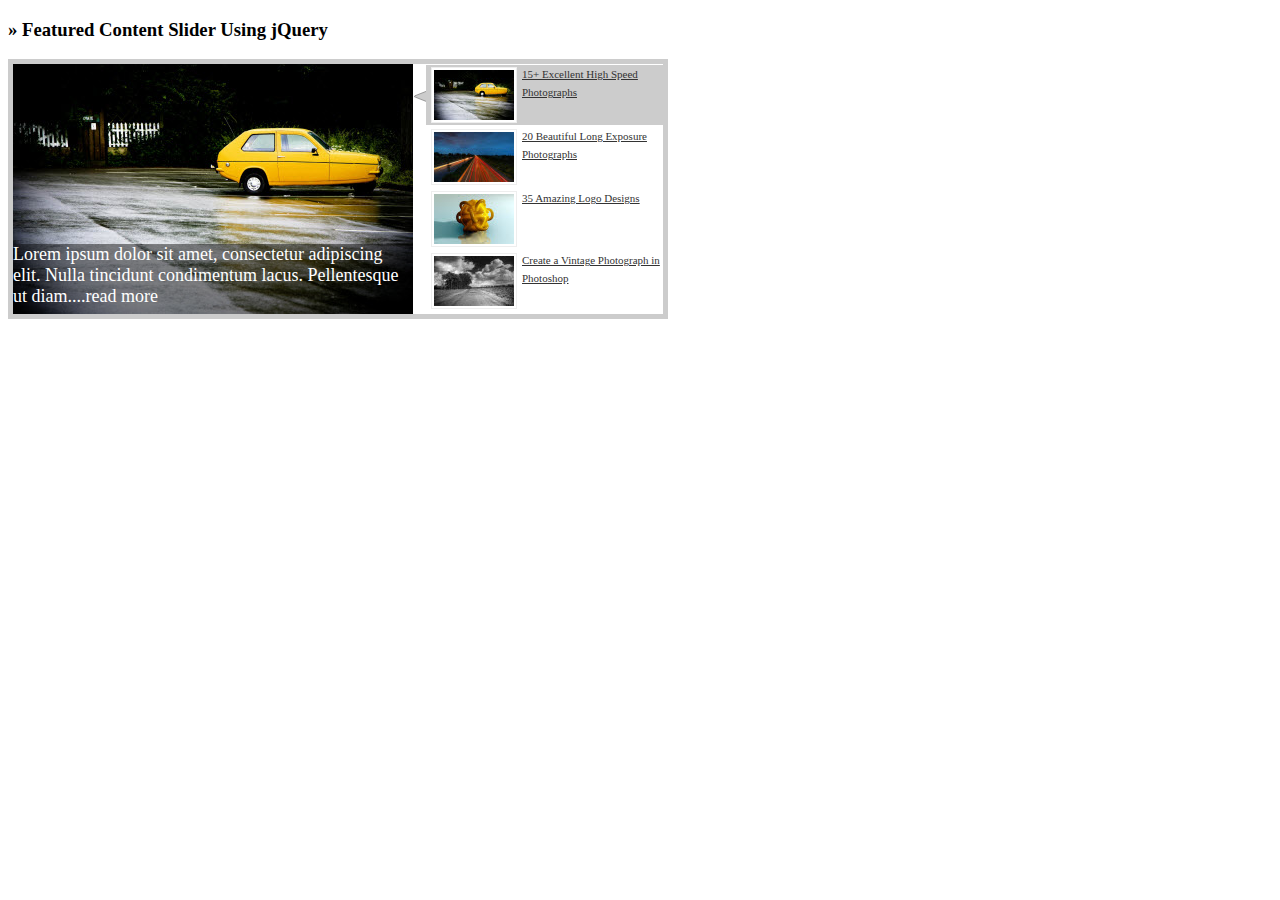
<file: ccut/CCUT/CCUT/images/featured-content-slider/index.html>
﻿<!DOCTYPE html PUBLIC "-//W3C//DTD XHTML 1.0 Transitional//EN" "http://www.w3.org/TR/xhtml1/DTD/xhtml1-transitional.dtd">
<html xmlns="http://www.w3.org/1999/xhtml" dir="ltr">
<head profile="http://gmpg.org/xfn/11">
<meta http-equiv="Content-Type" content="text/html; charset=UTF-8" />
<title>Featured Content Slider Using jQuery - Web Developer Plus  Demos</title>
<link rel="stylesheet" type="text/css" href="style.css" />
<script type="text/javascript" src="../../Scripts/1.3.2.js"></script>
<script type="text/javascript" src="../../Scripts/1.5.3.ui.js" ></script>
<script type="text/javascript">
	$(document).ready(function(){
		$("#featured > ul").tabs({fx:{opacity: "toggle"}}).tabs("rotate", 5000, true);
	});
</script>
</head>
<body>
<div>

		<h3>&raquo; Featured Content Slider Using jQuery</h3>
		
		<div id="featured" >
		  <ul class="ui-tabs-nav">
	        <li class="ui-tabs-nav-item ui-tabs-selected" id="nav-fragment-1"><a href="#fragment-1"><img src="images/image1-small.jpg" alt="" /><span>15+ Excellent High Speed Photographs</span></a></li>
	        <li class="ui-tabs-nav-item" id="nav-fragment-2"><a href="#fragment-2"><img src="images/image2-small.jpg" alt="" /><span>20 Beautiful Long Exposure Photographs</span></a></li>
	        <li class="ui-tabs-nav-item" id="nav-fragment-3"><a href="#fragment-3"><img src="images/image3-small.jpg" alt="" /><span>35 Amazing Logo Designs</span></a></li>
	        <li class="ui-tabs-nav-item" id="nav-fragment-4"><a href="#fragment-4"><img src="images/image4-small.jpg" alt="" /><span>Create a Vintage Photograph in Photoshop</span></a></li>
          </ul>

	    <!-- First Content -->
	    <div id="fragment-1" class="ui-tabs-panel" style="">
			<img src="images/image1.jpg" alt="" />
			 <div class="info" >
				<p>Lorem ipsum dolor sit amet, consectetur adipiscing elit. Nulla tincidunt condimentum lacus. Pellentesque ut diam....<a href="#" >read more</a></p>
			 </div>
	    </div>

	    <!-- Second Content -->
	    <div id="fragment-2" class="ui-tabs-panel ui-tabs-hide" style="">
			<img src="images/image2.jpg" alt="" />
			 <div class="info" >
				<a><p>Vestibulum leo quam, accumsan nec porttitor a, euismod ac tortor. Sed ipsum lorem, sagittis non egestas id, suscipit....</a></p></a>
			 </div>
	    </div>

	    <!-- Third Content -->
	    <div id="fragment-3" class="ui-tabs-panel ui-tabs-hide" style="">
			<img src="images/image3.jpg" alt="" />
			 <div class="info" >
				<p>liquam erat volutpat. Proin id volutpat nisi. Nulla facilisi. Curabitur facilisis sollicitudin ornare....<a href="#" >read more</a></p>
	         </div>
	    </div>

	    <!-- Fourth Content -->
	    <div id="fragment-4" class="ui-tabs-panel ui-tabs-hide" style="">
			<img src="images/image4.jpg" alt="" />
			 <div class="info" >
				<p> luctus, leo augue sodales...luctus, leo augue sodales..luctus, leo augue sodales...<a href="#" >read more</a></p>
	         </div>
	    </div>

		</div>
	</div>


</body>
</html>
</file>
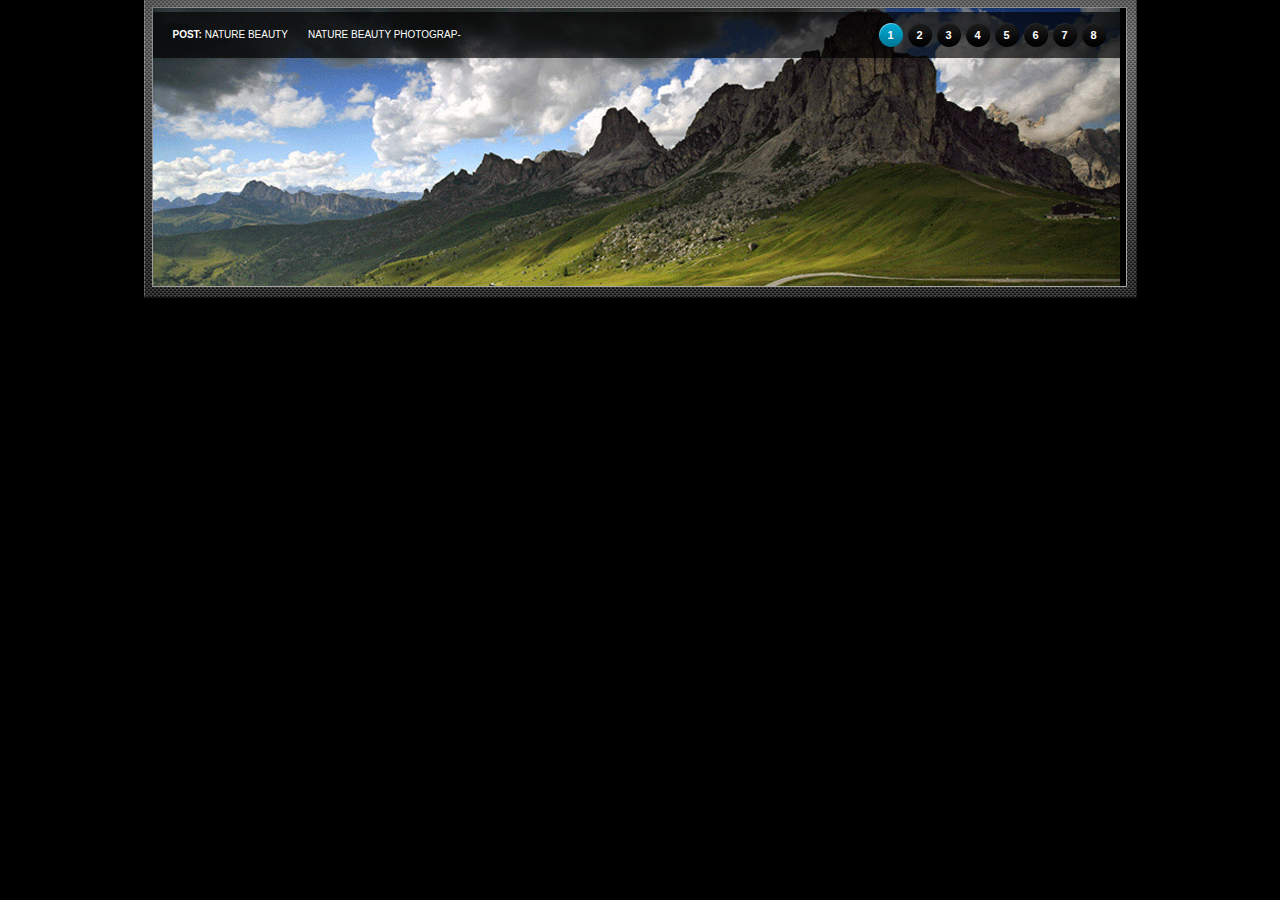
<file: ccut/CCUT/CCUT/Scripts/example/index.html>
<!DOCTYPE html PUBLIC "-//W3C//DTD XHTML 1.0 Strict//EN" 
  "http://www.w3.org/TR/xhtml1/DTD/xhtml1-strict.dtd">
<html xmlns="http://www.w3.org/1999/xhtml" xml:lang="en">
 <head>
  <title>jquery sliders</title>
  <link rel="stylesheet" href="style.css" type="text/css" media="screen" />
  <script type="text/javascript">var _siteRoot='index.html',_root='index.html';</script>
  <script type="text/javascript" src="js/jquery.js"></script>
  <script type="text/javascript" src="js/scripts.js"></script>
 </head>
 <body>
 
  <!--/top-->
  <div id="header"><div class="wrap">
   <div id="slide-holder">
<div id="slide-runner">
    <a href=""><img id="slide-img-1" src="images/nature-photo.png" class="slide" alt="" /></a>
    <a href=""><img id="slide-img-2" src="images/nature-photo1.png" class="slide" alt="" /></a>
    <a href=""><img id="slide-img-3" src="images/nature-photo2.png" class="slide" alt="" /></a>
    <a href=""><img id="slide-img-4" src="images/nature-photo3.png" class="slide" alt="" /></a>
    <a href=""><img id="slide-img-5" src="images/nature-photo4.png" class="slide" alt="" /></a>
    <a href=""><img id="slide-img-6" src="images/nature-photo4.png" class="slide" alt="" /></a>
    <a href=""><img id="slide-img-7" src="images/nature-photo6.png" class="slide" alt="" /></a> 
   <a href=""><img id="slide-img-8" src="images/nature-photo6.png" class="slide" alt="" /></a> 
    <div id="slide-controls">
     <p id="slide-client" class="text"><strong>post: </strong><span></span></p>
     <p id="slide-desc" class="text"></p>
     <p id="slide-nav"></p>
    </div>
</div>
	
	<!--content featured gallery here -->
   </div>
   <script type="text/javascript">
    if(!window.slider) var slider={};slider.data=[{"id":"slide-img-1","client":"nature beauty","desc":"nature beauty photography"},{"id":"slide-img-2","client":"nature beauty","desc":"add your description here"},{"id":"slide-img-3","client":"nature beauty","desc":"add your description here"},{"id":"slide-img-4","client":"nature beauty","desc":"add your description here"},{"id":"slide-img-5","client":"nature beauty","desc":"add your description here"},{"id":"slide-img-6","client":"nature beauty","desc":"add your description here"},{"id":"slide-img-7","client":"nature beauty","desc":"add your description here"},{"id":"slide-img-8","client":"nature beauty","desc":"add your description here"}];
   </script>
  </div></div><!--/header-->
 </body>
</html>
</file>
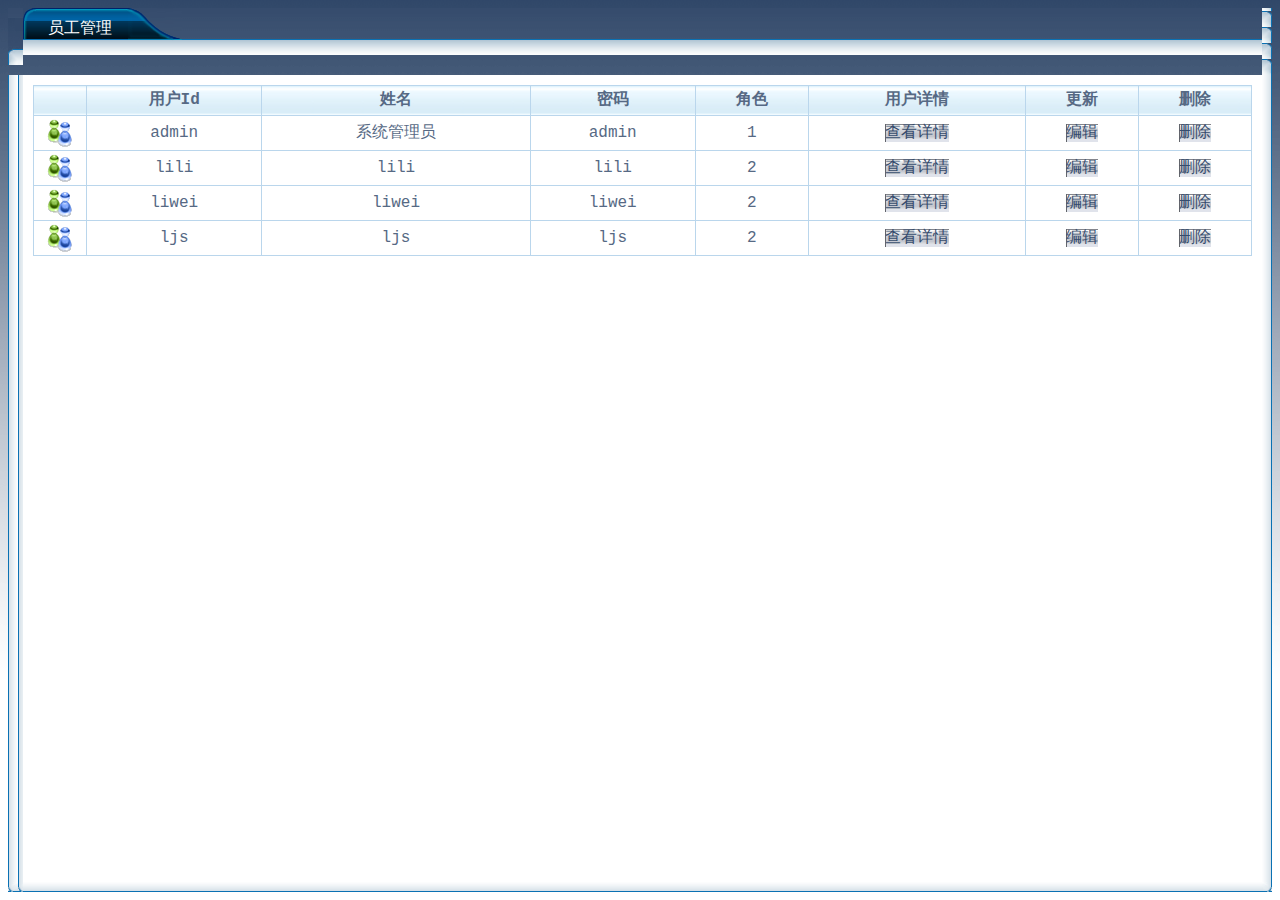
<file: ccut/CCUT/CCUT/Admin/MyOffice 首页.files/EmployeeMgr.htm>
﻿<!DOCTYPE HTML PUBLIC "-//W3C//DTD HTML 4.0 Transitional//EN">
<HTML>
<HEAD>
<TITLE>Untitled Page</TITLE>
<META http-equiv=Content-Type content="text/html; charset=utf-8">
<STYLE type=text/css> 
{
	FONT-SIZE: 12px
}
.gridView {
	BORDER-RIGHT: #bad6ec 1px; BORDER-TOP: #bad6ec 1px; BORDER-LEFT: #bad6ec 1px; COLOR: #566984; BORDER-BOTTOM: #bad6ec 1px; FONT-FAMILY: Courier New
}
.gridViewHeader {
	BORDER-RIGHT: #bad6ec 1px solid; BORDER-TOP: #bad6ec 1px solid; BACKGROUND-IMAGE: url(../images/bg_th.gif); BORDER-LEFT: #bad6ec 1px solid; LINE-HEIGHT: 27px; BORDER-BOTTOM: #bad6ec 1px solid
}
.gridViewItem {
	BORDER-RIGHT: #bad6ec 1px solid; BORDER-TOP: #bad6ec 1px solid; BORDER-LEFT: #bad6ec 1px solid; LINE-HEIGHT: 32px; BORDER-BOTTOM: #bad6ec 1px solid; TEXT-ALIGN: center
}
.cmdField {
	BORDER-RIGHT: 0px; BORDER-TOP: 0px; BACKGROUND-IMAGE: url(../images/bg_rectbtn.png); OVERFLOW: hidden; BORDER-LEFT: 0px; WIDTH: 67px; COLOR: #364c6d; LINE-HEIGHT: 27px; BORDER-BOTTOM: 0px; BACKGROUND-REPEAT: repeat-x; HEIGHT: 27px; BACKGROUND-COLOR: transparent; TEXT-DECORATION: none
}
.buttonBlue {
	BORDER-RIGHT: 0px; BORDER-TOP: 0px; BACKGROUND-IMAGE: url(../images/bg_button_blue.gif); BORDER-LEFT: 0px; WIDTH: 78px; COLOR: white; BORDER-BOTTOM: 0px; BACKGROUND-REPEAT: no-repeat; HEIGHT: 21px
}
</STYLE>
<META content="MSHTML 6.00.2900.5848" name=GENERATOR>
</HEAD>
<BODY 
style="BACKGROUND-POSITION-Y: -120px; BACKGROUND-IMAGE: url(../images/bg.gif); BACKGROUND-REPEAT: repeat-x">
<SCRIPT type=text/javascript>
//<![CDATA[
var theForm = document.forms['aspnetForm'];
if (!theForm) {
    theForm = document.aspnetForm;
}
function __doPostBack(eventTarget, eventArgument) {
    if (!theForm.onsubmit || (theForm.onsubmit() != false)) {
        theForm.__EVENTTARGET.value = eventTarget;
        theForm.__EVENTARGUMENT.value = eventArgument;
        theForm.submit();
    }
}
//]]>
</SCRIPT>
<SCRIPT src="EmployeeMgr.files/WebResource.axd" type="text/javascript"></SCRIPT>
<SCRIPT src="EmployeeMgr.files/ScriptResource.axd" 
type=text/javascript></SCRIPT>
<SCRIPT 
src="C:\Documents and Settings\Administrator\桌面\MyOffice 首页.files\EmployeeMgr.files\ScriptResource(1).axd" 
type=text/javascript></SCRIPT>
<DIV>
  <TABLE height="100%" cellSpacing=0 cellPadding=0 width="100%" border=0>
    <TBODY>
      <TR 
  style="BACKGROUND-IMAGE: url(../images/bg_header.gif); BACKGROUND-REPEAT: repeat-x" 
  height=47>
        <TD width=10><SPAN 
      style="FLOAT: left; BACKGROUND-IMAGE: url(../images/main_hl.gif); WIDTH: 15px; BACKGROUND-REPEAT: no-repeat; HEIGHT: 47px"></SPAN></TD>
        <TD><SPAN 
      style="FLOAT: left; BACKGROUND-IMAGE: url(../images/main_hl2.gif); WIDTH: 15px; BACKGROUND-REPEAT: no-repeat; HEIGHT: 47px"></SPAN><SPAN 
      style="PADDING-RIGHT: 10px; PADDING-LEFT: 10px; FLOAT: left; BACKGROUND-IMAGE: url(../images/main_hb.gif); PADDING-BOTTOM: 10px; COLOR: white; PADDING-TOP: 10px; BACKGROUND-REPEAT: repeat-x; HEIGHT: 47px; TEXT-ALIGN: center; 0px: ">员工管理 </SPAN><SPAN 
      style="FLOAT: left; BACKGROUND-IMAGE: url(../images/main_hr.gif); WIDTH: 60px; BACKGROUND-REPEAT: no-repeat; HEIGHT: 47px"></SPAN></TD>
        <TD 
    style="BACKGROUND-POSITION: 50% bottom; BACKGROUND-IMAGE: url(../images/main_rc.gif)" 
    width=10></TD>
      </TR>
      <TR>
        <TD style="BACKGROUND-IMAGE: url(../images/main_ls.gif)">&nbsp;</TD>
        <TD 
    style="PADDING-RIGHT: 10px; PADDING-LEFT: 10px; PADDING-BOTTOM: 10px; COLOR: #566984; PADDING-TOP: 10px; BACKGROUND-COLOR: white" 
    vAlign=top align=middle>
          <DIV>
            <TABLE class=gridView id=ctl00_ContentPlaceHolder2_GridView1 
      style="WIDTH: 100%; BORDER-COLLAPSE: collapse" cellSpacing=0 rules=all 
      border=1>
              <TBODY>
                <TR>
                  <TH class=gridViewHeader style="WIDTH: 50px" scope=col>&nbsp;</TH>
                  <TH class=gridViewHeader scope=col>用户Id</TH>
                  <TH class=gridViewHeader scope=col>姓名</TH>
                  <TH class=gridViewHeader scope=col>密码</TH>
                  <TH class=gridViewHeader scope=col>角色</TH>
                  <TH class=gridviewHeader scope=col>用户详情</TH>
                  <TH class=gridviewHeader scope=col>更新</TH>
                  <TH class=gridviewHeader scope=col>删除</TH>
                </TR>
                <TR>
                  <TD class=gridViewItem style="WIDTH: 50px"><IMG 
            src="EmployeeMgr.files/bg_users.gif"> </TD>
                  <TD class=gridViewItem>admin</TD>
                  <TD class=gridViewItem>系统管理员</TD>
                  <TD class=gridViewItem>admin</TD>
                  <TD class=gridViewItem>1</TD>
                  <TD class=gridViewItem><A class=cmdField 
            href="http://localhost:1479/Web/sys/EmployeeDetails.aspx?userId=admin">查看详情</A></TD>
                  <TD class=gridViewItem><A class=cmdField 
            href="javascript:__doPostBack('ctl00$ContentPlaceHolder2$GridView1','Edit$0')">编辑</A></TD>
                  <TD class=gridViewItem><A class=cmdField 
            id=ctl00_ContentPlaceHolder2_GridView1_ctl02_LinkButton1 
            onclick="return confirm('确定要删除吗？');" 
            href="javascript:__doPostBack('ctl00$ContentPlaceHolder2$GridView1$ctl02$LinkButton1','')">删除</A> </TD>
                </TR>
                <TR>
                  <TD class=gridViewItem style="WIDTH: 50px"><IMG 
            src="EmployeeMgr.files/bg_users.gif"> </TD>
                  <TD class=gridViewItem>lili</TD>
                  <TD class=gridViewItem>lili</TD>
                  <TD class=gridViewItem>lili</TD>
                  <TD class=gridViewItem>2</TD>
                  <TD class=gridViewItem><A class=cmdField 
            href="http://localhost:1479/Web/sys/EmployeeDetails.aspx?userId=lili">查看详情</A></TD>
                  <TD class=gridViewItem><A class=cmdField 
            href="javascript:__doPostBack('ctl00$ContentPlaceHolder2$GridView1','Edit$1')">编辑</A></TD>
                  <TD class=gridViewItem><A class=cmdField 
            id=ctl00_ContentPlaceHolder2_GridView1_ctl03_LinkButton1 
            onclick="return confirm('确定要删除吗？');" 
            href="javascript:__doPostBack('ctl00$ContentPlaceHolder2$GridView1$ctl03$LinkButton1','')">删除</A> </TD>
                </TR>
                <TR>
                  <TD class=gridViewItem style="WIDTH: 50px"><IMG 
            src="EmployeeMgr.files/bg_users.gif"> </TD>
                  <TD class=gridViewItem>liwei</TD>
                  <TD class=gridViewItem>liwei</TD>
                  <TD class=gridViewItem>liwei</TD>
                  <TD class=gridViewItem>2</TD>
                  <TD class=gridViewItem><A class=cmdField 
            href="http://localhost:1479/Web/sys/EmployeeDetails.aspx?userId=liwei">查看详情</A></TD>
                  <TD class=gridViewItem><A class=cmdField 
            href="javascript:__doPostBack('ctl00$ContentPlaceHolder2$GridView1','Edit$2')">编辑</A></TD>
                  <TD class=gridViewItem><A class=cmdField 
            id=ctl00_ContentPlaceHolder2_GridView1_ctl04_LinkButton1 
            onclick="return confirm('确定要删除吗？');" 
            href="javascript:__doPostBack('ctl00$ContentPlaceHolder2$GridView1$ctl04$LinkButton1','')">删除</A> </TD>
                </TR>
                <TR>
                  <TD class=gridViewItem style="WIDTH: 50px"><IMG 
            src="EmployeeMgr.files/bg_users.gif"> </TD>
                  <TD class=gridViewItem>ljs</TD>
                  <TD class=gridViewItem>ljs</TD>
                  <TD class=gridViewItem>ljs</TD>
                  <TD class=gridViewItem>2</TD>
                  <TD class=gridViewItem><A class=cmdField 
            href="http://localhost:1479/Web/sys/EmployeeDetails.aspx?userId=ljs">查看详情</A></TD>
                  <TD class=gridViewItem><A class=cmdField 
            href="javascript:__doPostBack('ctl00$ContentPlaceHolder2$GridView1','Edit$3')">编辑</A></TD>
                  <TD class=gridViewItem><A class=cmdField 
            id=ctl00_ContentPlaceHolder2_GridView1_ctl05_LinkButton1 
            onclick="return confirm('确定要删除吗？');" 
            href="javascript:__doPostBack('ctl00$ContentPlaceHolder2$GridView1$ctl05$LinkButton1','')">删除</A> </TD>
                </TR>
              </TBODY>
            </TABLE>
          </DIV>
        </TD>
        <TD style="BACKGROUND-IMAGE: url(../images/main_rs.gif)"></TD>
      </TR>
      <TR 
  style="BACKGROUND-IMAGE: url(../images/main_fs.gif); BACKGROUND-REPEAT: repeat-x" 
  height=10>
        <TD style="BACKGROUND-IMAGE: url(../images/main_lf.gif)"></TD>
        <TD style="BACKGROUND-IMAGE: url(../images/main_fs.gif)"></TD>
        <TD 
style="BACKGROUND-IMAGE: url(../images/main_rf.gif)"></TD>
      </TR>
    </TBODY>
  </TABLE>
</DIV>
<SCRIPT type=text/javascript>
//<![CDATA[
Sys.Application.initialize();
//]]>
</SCRIPT>
</BODY>
</HTML>
</file>
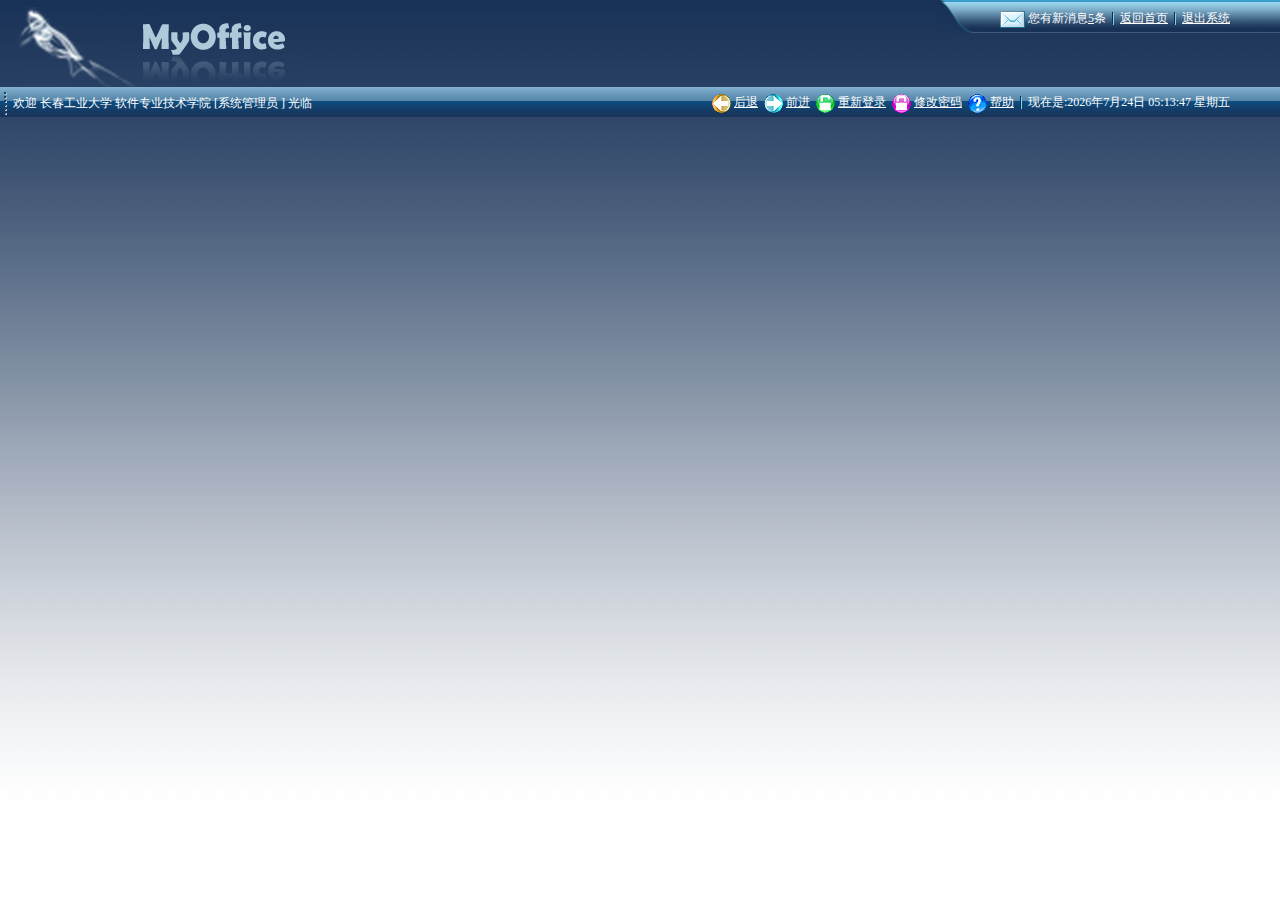
<file: ccut/CCUT/CCUT/Admin/MyOffice 首页.files/Top.htm>
﻿<!DOCTYPE HTML PUBLIC "-//W3C//DTD HTML 4.0 Transitional//EN">
<HTML>
<HEAD id=Head1>
<TITLE>无标题页</TITLE>
<META http-equiv=Content-Type content="text/html; charset=utf-8">
<STYLE type=text/css> 
*{
	FONT-SIZE: 12px; COLOR: white
}
#logo {
	COLOR: white
}
#logo A {
	COLOR: white
}
FORM {
	MARGIN: 0px
}
</STYLE>
<SCRIPT src="Top.files/Clock.js" type=text/javascript></SCRIPT>
<META content="MSHTML 6.00.2900.5848" name=GENERATOR>
</HEAD>
<BODY 
style="BACKGROUND-IMAGE: url(../images/bg.gif); MARGIN: 0px; BACKGROUND-REPEAT: repeat-x">
<form id="form1">
  <DIV id=logo 
style="BACKGROUND-IMAGE: url(../images/logo.png); BACKGROUND-REPEAT: no-repeat">
    <DIV 
style="PADDING-RIGHT: 50px; BACKGROUND-POSITION: right 50%; DISPLAY: block; PADDING-LEFT: 0px; BACKGROUND-IMAGE: url(../images/bg_banner_menu.gif); PADDING-BOTTOM: 0px; PADDING-TOP: 3px; BACKGROUND-REPEAT: no-repeat; HEIGHT: 30px; TEXT-ALIGN: right"><A 
href="http://localhost:1479/Web/sys/Top.aspx#"><IMG src="Top.files/mail.gif" 
align=absMiddle border=0></A> 您有新消息<A id=HyperLink1 
href="http://localhost:1479/Web/sys/Top.aspx#">5</A>条 <IMG 
src="Top.files/menu_seprator.gif" align=absMiddle> <A id=HyperLink2 
href="http://localhost:1479/Web/sys/Index.aspx">返回首页</A> <IMG 
src="Top.files/menu_seprator.gif" align=absMiddle> <A id=HyperLink3 
href="javascript:window.opener=null;%20window.close();">退出系统</A> </DIV>
    <DIV style="DISPLAY: block; HEIGHT: 54px"></DIV>
    <DIV 
style="BACKGROUND-IMAGE: url(../images/bg_nav.gif); BACKGROUND-REPEAT: repeat-x; HEIGHT: 30px">
      <TABLE cellSpacing=0 cellPadding=0 width="100%">
        <TBODY>
          <TR>
            <TD>
              <DIV><IMG src="Top.files/nav_pre.gif" align=absMiddle> 欢迎 <SPAN 
      id=lblBra>长春工业大学</SPAN> <SPAN id=lblDep>软件专业技术学院</SPAN> [系统管理员 ] 光临 </DIV>
            </TD>
            <TD align=right width="70%"><SPAN style="PADDING-RIGHT: 50px"><A 
      href="javascript:history.go(-1);"><IMG src="Top.files/nav_back.gif" 
      align=absMiddle border=0>后退</A> <A href="javascript:history.go(1);"><IMG 
      src="Top.files/nav_forward.gif" align=absMiddle border=0>前进</A> <A 
      href="http://localhost:1479/Web/default.aspx" target=_top><IMG 
      src="Top.files/nav_changePassword.gif" align=absMiddle border=0>重新登录</A> <SPAN> <A href="#" 
      target=mainFrame><IMG src="Top.files/nav_resetPassword.gif" 
      align=absMiddle border=0></A></SPAN><A href="http://localhost:1479/Web/sys/updatePwd.aspx" 
      target=mainFrame>修改密码</A> <A 
      href="http://localhost:1479/Web/sys/Top.aspx#" target=mainFrame><IMG 
      src="Top.files/nav_help.gif" align=absMiddle border=0>帮助</A> <IMG 
      src="Top.files/menu_seprator.gif" align=absMiddle> <SPAN 
      id=clock></SPAN></SPAN></TD>
          </TR>
        </TBODY>
      </TABLE>
    </DIV>
  </DIV>
  <SCRIPT type=text/javascript>
    var clock = new Clock();
    clock.display(document.getElementById("clock"));
</SCRIPT>
</form>
</BODY>
</HTML>
</file>
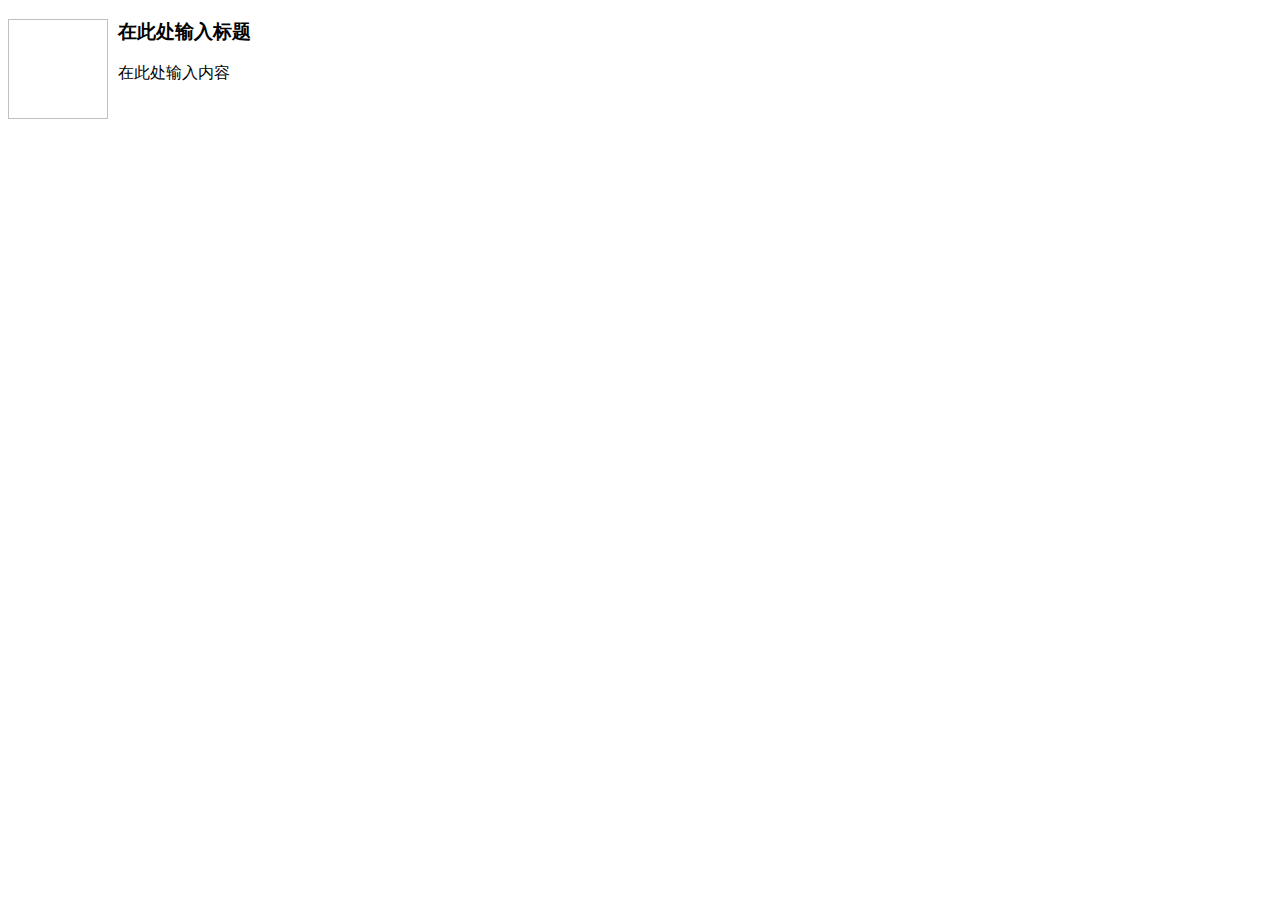
<file: ccut/CCUT/CCUT/kindeditor/plugins/template/html/1.html>
<!doctype html>
<html>
<head>
	<meta charset="utf-8" />
</head>
<body>
	<h3>
		<img align="left" height="100" style="margin-right: 10px" width="100" />在此处输入标题
	</h3>
	<p>
		在此处输入内容
	</p>
</body>
</html>
</file>
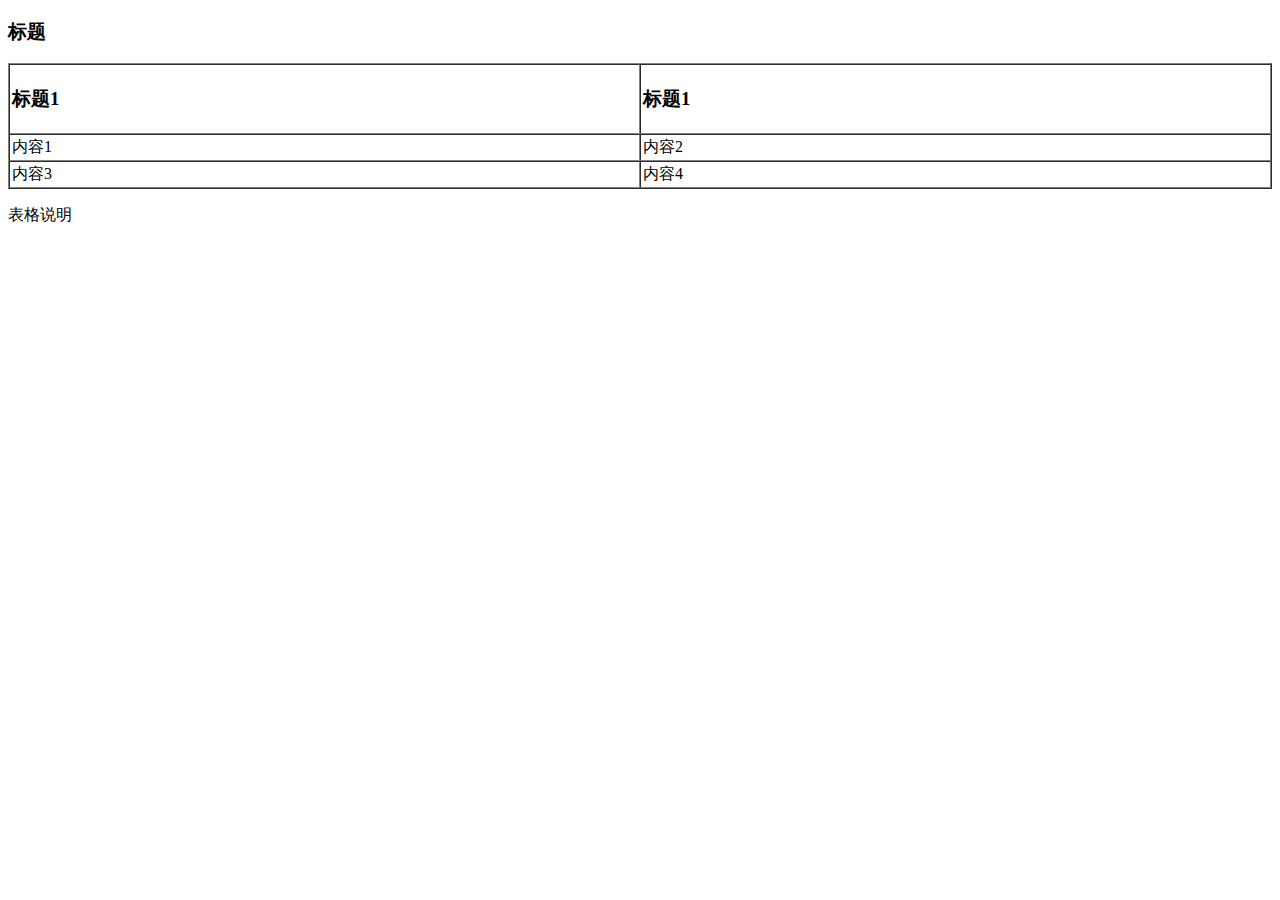
<file: ccut/CCUT/CCUT/kindeditor/plugins/template/html/2.html>
<!doctype html>
<html>
<head>
	<meta charset="utf-8" />
</head>
<body>
	<h3>
		标题
	</h3>
	<table style="width:100%;" cellpadding="2" cellspacing="0" border="1">
		<tbody>
			<tr>
				<td>
					<h3>标题1</h3>
				</td>
				<td>
					<h3>标题1</h3>
				</td>
			</tr>
			<tr>
				<td>
					内容1
				</td>
				<td>
					内容2
				</td>
			</tr>
			<tr>
				<td>
					内容3
				</td>
				<td>
					内容4
				</td>
			</tr>
		</tbody>
	</table>
	<p>
		表格说明
	</p>
</body>
</html>
</file>
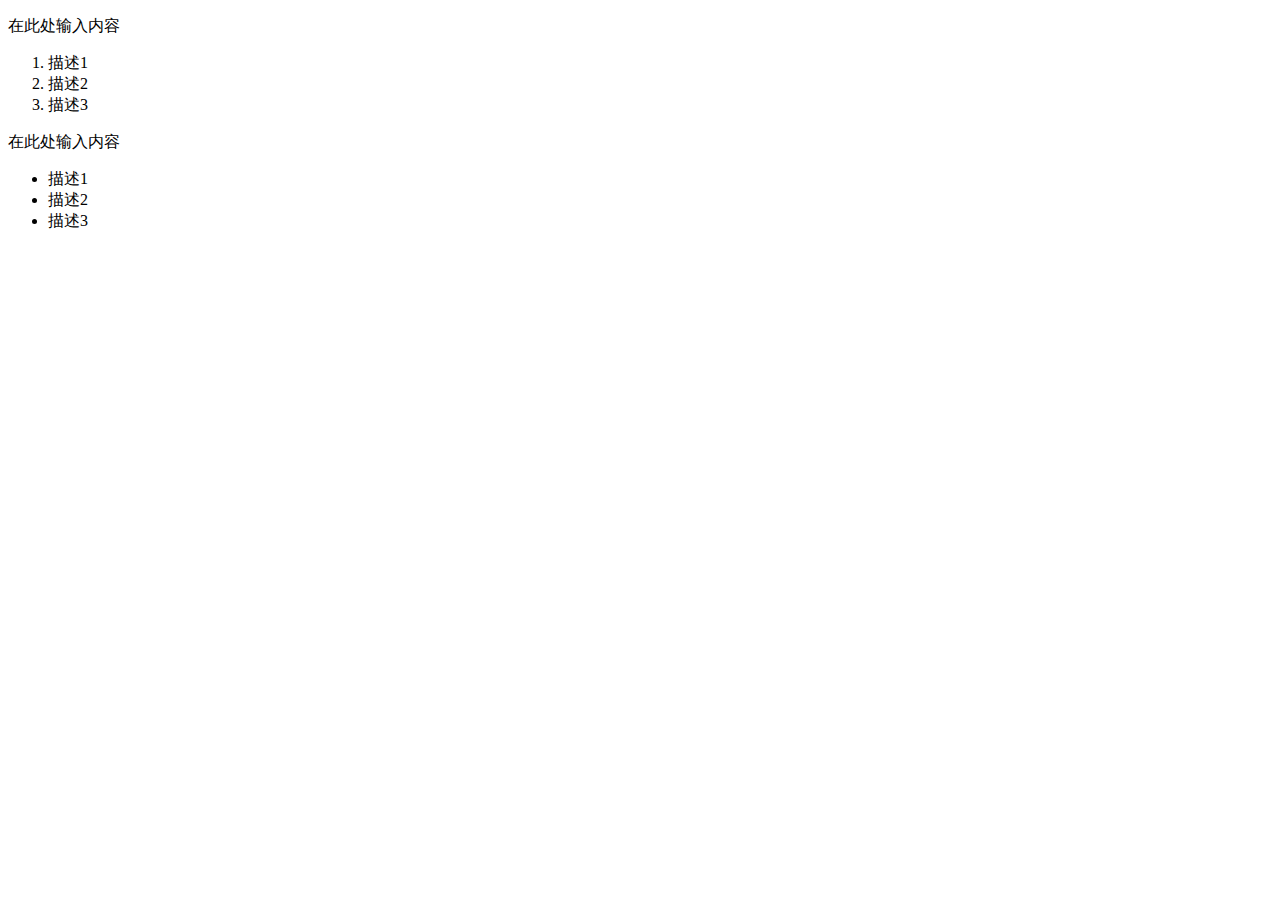
<file: ccut/CCUT/CCUT/kindeditor/plugins/template/html/3.html>
<!doctype html>
<html>
<head>
	<meta charset="utf-8" />
</head>
<body>
	<p>
		在此处输入内容
	</p>
	<ol>
		<li>
			描述1
		</li>
		<li>
			描述2
		</li>
		<li>
			描述3
		</li>
	</ol>
	<p>
		在此处输入内容
	</p>
	<ul>
		<li>
			描述1
		</li>
		<li>
			描述2
		</li>
		<li>
			描述3
		</li>
	</ul>
</body>
</html>
</file>
<file: ccut/CCUT/CCUT/images/featured-content-slider/style.css>
#featured{ 
	width:400px; 
	padding-right:250px; 
	position:relative; 
	border:5px solid #ccc; 
	height:250px; 
	background:#fff;
}
#featured ul.ui-tabs-nav{ 
	position:absolute; 
	top:0; left:400px; 
	list-style:none; 
	padding:0; margin:0; 
	width:250px; 
}
#featured ul.ui-tabs-nav li{ 
	padding:1px 0; padding-left:13px;  
	font-size:12px; 
	color:#666; 
}
#featured ul.ui-tabs-nav li img{ 
	float:left; margin:2px 5px; 
	background:#fff; 
	padding:2px; 
	border:1px solid #eee;
}
#featured ul.ui-tabs-nav li span{ 
	font-size:11px; font-family:Verdana; 
	line-height:18px; 
}
#featured li.ui-tabs-nav-item a{ 
	display:block; 
	height:60px; 
	color:#333;  background:#fff; 
	line-height:20px;
}
#featured li.ui-tabs-nav-item a:hover{ 
	background:#f2f2f2; 
}
#featured li.ui-tabs-selected{ 
	background:url('images/selected-item.gif') top left no-repeat;  
}
#featured ul.ui-tabs-nav li.ui-tabs-selected a{ 
	background:#ccc; 
}
#featured .ui-tabs-panel{ 
	width:400px; height:250px; 
	background:#999; position:relative;
}
#featured .ui-tabs-panel .info{ 
	position:absolute; 
	top:180px; left:0; 
	height:70px; 
	background: url('images/transparent-bg.png'); 
	 background-repeat:repeat;
	 width:400px;
}

#featured .info p{ 
	margin:0 ; 
	font-size:18px; font-family:Georgia, serif; 
	color:#fff; padding: auto; margin:0 ;
     vertical-align:middle;
}
#featured .info a{ 
	text-decoration:none; 
	color:#fff; 
}
#featured .info a:hover{ 
	text-decoration:underline; 
}
#featured .ui-tabs-hide{ 
	display:none; 
}
</file>
<file: ccut/CCUT/CCUT/Scripts/example/style.css>
* {
margin : 0;
padding : 0;
}
html {
height : 100%;
}
body {
height : 100%;
color : #a4a4a4;
cursor : default;
font-size : 11px;
line-height : 16px;
text-align : center;
background-color : #000;
background-position : 50% 0;
background-repeat : no-repeat;
font-family : Tahoma, sans-serif;
}
a:link, a:visited {
color : #fff;
text-decoration : none;
}
a img {
border : 0;
}
div.wrap {
width : 993px;
margin : 0 auto;
text-align : left;
}
div#top div#nav {
float : left;
clear : both;
width : 993px;
height : 52px;
margin : 22px 0 0;
}
div#top div#nav ul {
float : left;
width : 700px;
height : 52px;
list-style-type : none;
}
div#nav ul li {
float : left;
height : 52px;
}
div#nav ul li a {
border : 0;
height : 52px;
display : block;
line-height : 52px;
text-indent : -9999px;
}
div#header {
margin : -1px 0 0;
}
div#video-header {
height : 683px;
margin : -1px 0 0;
}
div#header div.wrap {
height : 299px;
background : url(images/header-bg.png) no-repeat 50% 0;
}
div#header div#slide-holder {
z-index : 40;
width : 993px;
height : 299px;
position : absolute;
}
div#header div#slide-holder div#slide-runner {
top : 9px;
left : 9px;
width : 973px;
height : 278px;
overflow : hidden;
position : absolute;
}
div#header div#slide-holder img {
margin : 0;
display : none;
position : absolute;
}
div#header div#slide-holder div#slide-controls {
left : 0;
bottom : 228px;
width : 973px;
height : 46px;
display : none;
position : absolute;
background : url(images/slide-bg.png) 0 0;
}
div#header div#slide-holder div#slide-controls p.text {
float : left;
color : #fff;
display : inline;
font-size : 10px;
line-height : 16px;
margin : 15px 0 0 20px;
text-transform : uppercase;
}
div#header div#slide-holder div#slide-controls p#slide-nav {
float : right;
height : 24px;
display : inline;
margin : 11px 15px 0 0;
}
div#header div#slide-holder div#slide-controls p#slide-nav a {
float : left;
width : 24px;
height : 24px;
display : inline;
font-size : 11px;
margin : 0 5px 0 0;
line-height : 24px;
font-weight : bold;
text-align : center;
text-decoration : none;
background-position : 0 0;
background-repeat : no-repeat;
}
div#header div#slide-holder div#slide-controls p#slide-nav a.on {
background-position : 0 -24px;
}
div#header div#slide-holder div#slide-controls p#slide-nav a {
background-image : url(images/silde-nav.png);
}
div#nav ul li a {
background : url(images/nav.png) no-repeat;
}
</file>
